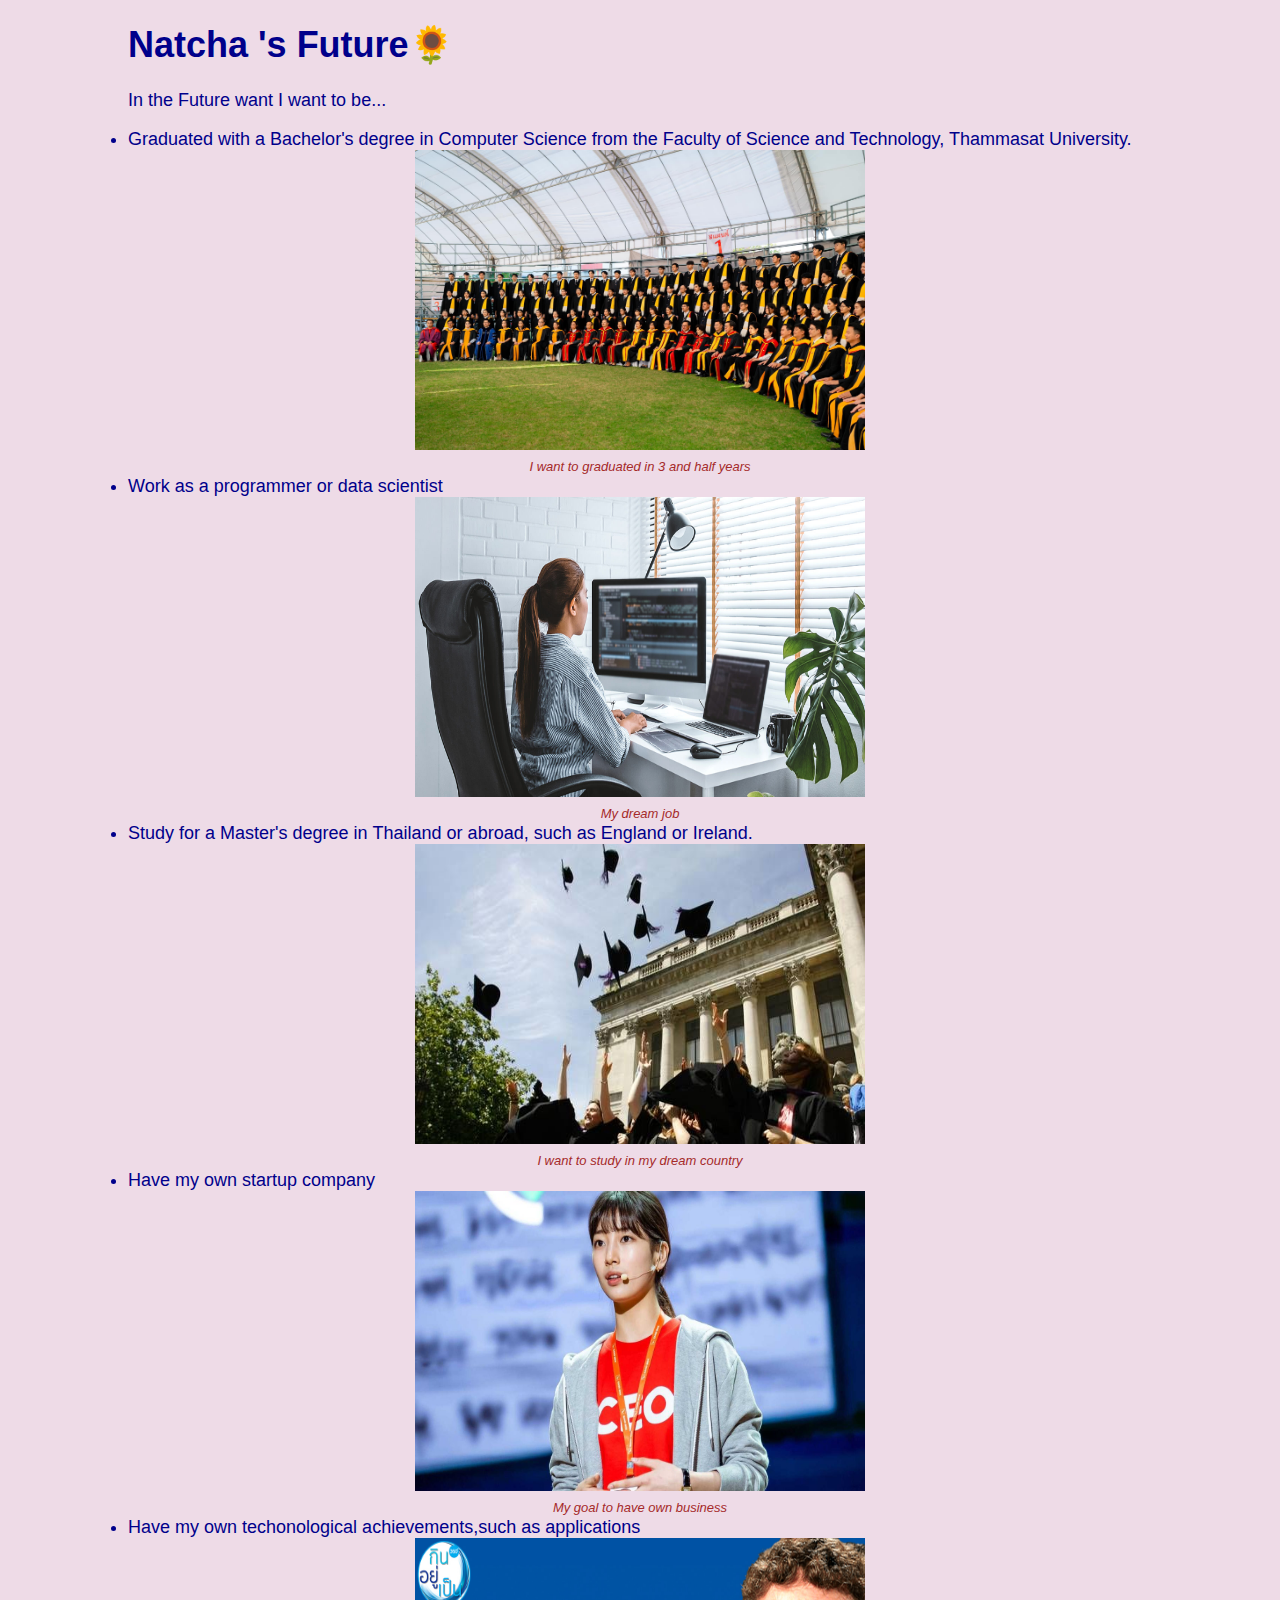
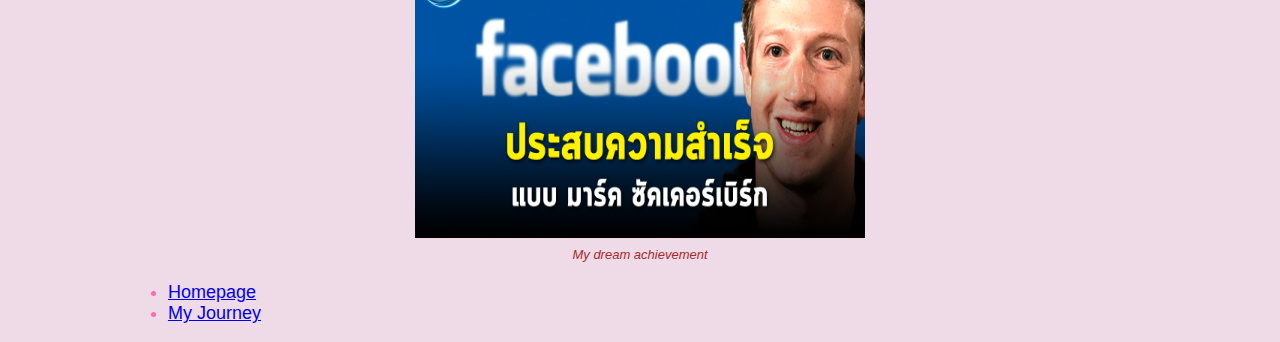
<file: myfuture.html>
<!DOCTYPE html>
<html lang="en">
<head>
    <meta charset="UTF-8">
    <meta name="viewport" content="width=device-width, initial-scale=1.0">
    <link rel="stylesheet" href="myfuture.css">
    <title>My Future</title>
</head>
<body>
   
    <h1>Natcha 's Future🌻</h1>
    <p>In the Future want I want to be...</p>
    <li>Graduated with a Bachelor's degree in Computer Science from the <b>Faculty of Science and Technology, Thammasat University.</b></li>
    <center><img src="resources/graduated.jpg" width="450" height="300"></center>
    <center><dfn>I want to graduated in 3 and half years</dfn></center>
    <li>Work as a <b>programmer or data scientist </b></li>
    <center><img src="resources/programmer.jpg" width="450" height="300"></center>
    <center><dfn>My dream job</dfn></center>
    <li>Study for a Master's degree in  <b>Thailand or abroad, such as England or Ireland.</b></li>
    <center><img src="resources/master.jpg" width="450" height="300"></center>
    <center><dfn>I want to study in my dream country</dfn></center>
    <li>Have my own startup company</li>
    <center><img src="resources/startup.jpeg" width="450" height="300"></center>
    <center><dfn>My goal to have own business</dfn></center>
    <li>Have my own techonological achievements,such as applications</li>
    <center><img src="resources/achievement.jpg" width="450" height="300"></center>
    <center><dfn>My dream achievement</dfn></center>

 <nav>
        <ul>
            <li><a href="index.html">Homepage</a></li>
            <li><a href="myjourney.html">My Journey</a></li>
        </ul>
    </nav>
</body>
</html>
</file>
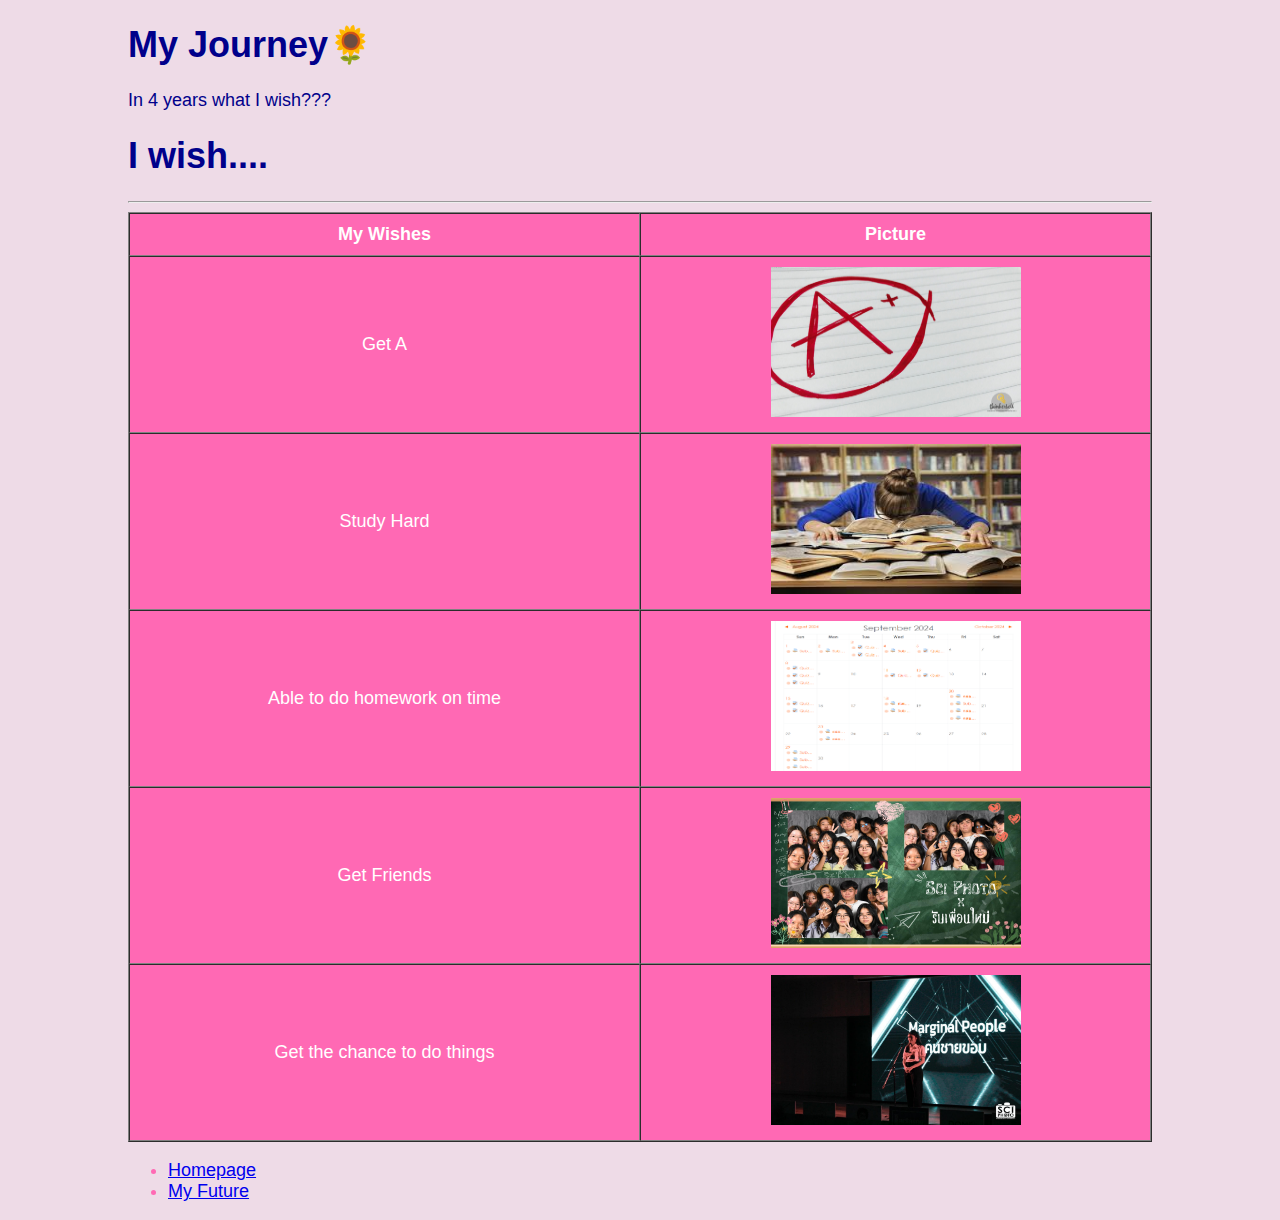
<file: myjourney.html>
<!DOCTYPE html>
<html lang="en">
<head>
    <meta charset="UTF-8">
    <meta name="viewport" content="width=device-width, initial-scale=1.0">
    <link rel="stylesheet" href="myjourney.css">
    <title>My Journey</title>
</head>
<body>
    <h1>My Journey🌻</h1>
    <p>In 4 years what I wish???</p>

    <h1>I wish....</h1>
    <hr>  
    <table border="1" cellspacing="0" cellpadding="10" width="100%" bgcolor="hotpink">
        <tr>
        <th width="30%"><tread>My Wishes</tread></th>
        <th width="30%"><tread>Picture</tread></th>
        </tr>
        <tr>
        <td width="30%"><center>Get A</center></td>
        <td width="30%"><center><img src="resources/geta.jpg" width="250" height="150"></center></td>
        </tr>
        <tr>
        <td width="30%"><center>Study Hard</center></td>
        <td width="30%"><center><img src="resources/studyhard.jpg" width="250" height="150"></center></td>  
        </tr>
        <tr>
           <td width="30%"><center>Able to do homework on time</center></td>
           <td width="30%"><center><img src="resources/ontime.png" width="250" height="150"></center></td>  
        <tr>
            <td width="30%"><center>Get Friends</center></td>
            <td width="30%"><center><img src="resources/friends.jpg" width="250" height="150"></center></td>
        </tr>
        <tr>
            <td width="30%"><center>Get the chance to do things</center></td>
            <td width="30%"><center><img src="resources/chance.jpg" width="250" height="150"></center></td>
        </tr>

        </table>
        <nav>
            <ul>
                <li><a href="index.html">Homepage</a></li>
                <li><a href="myfuture.html">My Future</a></li>
            </ul>
        </nav>


</body>
</html>
</file>
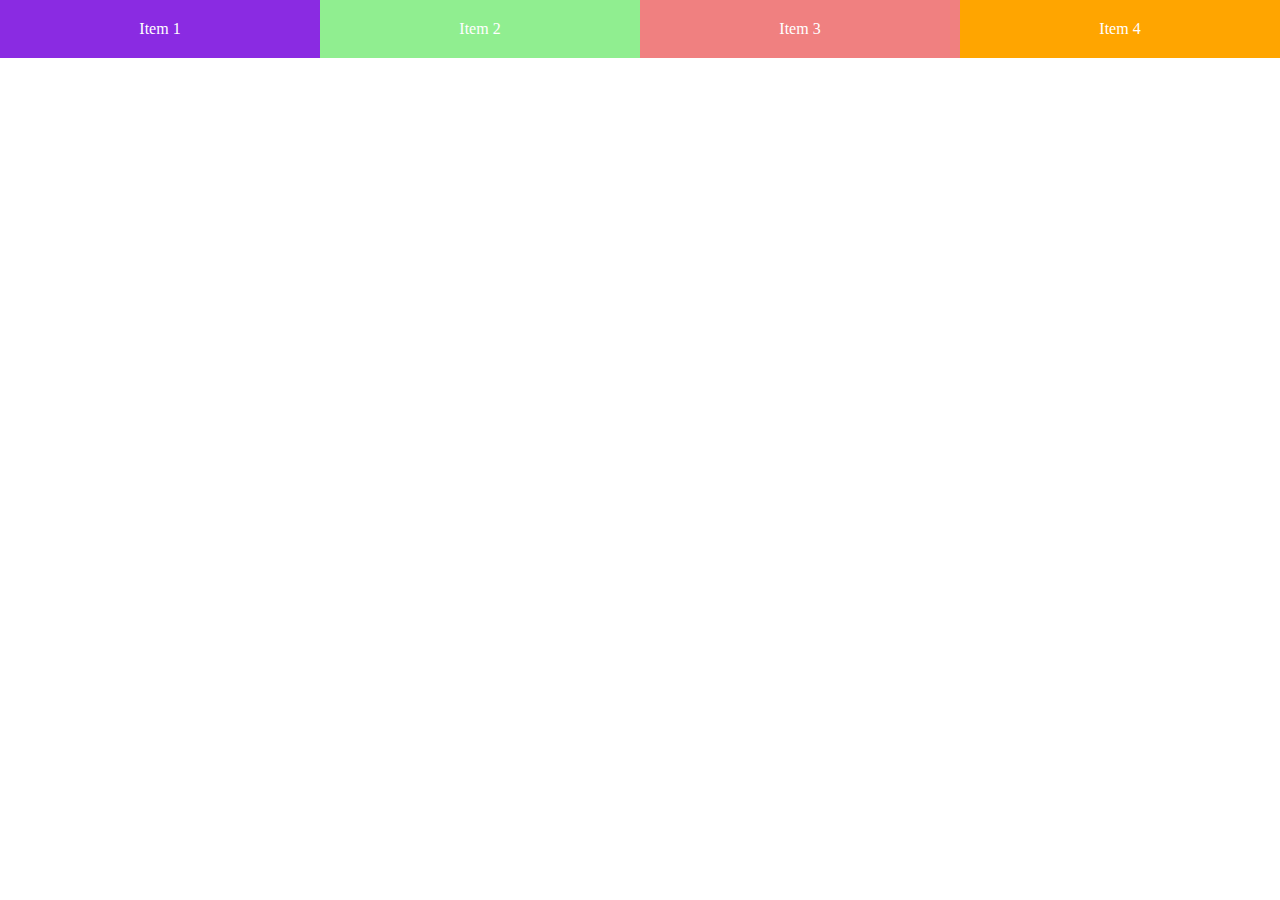
<file: Untitled-1.html>
<!DOCTYPE html>
<html lang="en">

<head>
    <meta name="viewport" content="width=device-width, initial-scale=1.0">
    <style>
        .grid-container {
            display: grid;
        }

        /* Default for small screens (e.g., phones) */
        .grid-container {
            grid-template-columns: 1fr;
            /* Single column */
        }

        /* Medium screens (e.g., tablets) */
        @media (min-width: 768px) {
            .grid-container {
                grid-template-columns: repeat(2, 1fr);
                /* Two columns */
            }
        }

        /* Large screens (e.g., laptops, desktops) */
        @media (min-width: 1024px) {
            .grid-container {
                grid-template-columns: repeat(4, 1fr);
                /* Four columns */
            }
        }

        .grid-item {
            padding: 20px;
            text-align: center;
            color: white;
        }

        .grid-item:nth-child(1) {
            background-color: blueviolet;
        }

        .grid-item:nth-child(2) {
            background-color: lightgreen;
        }

        .grid-item:nth-child(3) {
            background-color: lightcoral;
        }

        .grid-item:nth-child(4) {
            background-color: orange;
        }

        body {
            margin: 0;
        }
    </style>
</head>

<body>

    <div class="grid-container">
        <div class="grid-item">Item 1</div>
        <div class="grid-item">Item 2</div>
        <div class="grid-item">Item 3</div>
        <div class="grid-item">Item 4</div>
    </div>

</body>

</html>
</file>
<file: myfuture.css>
body{
    background-color:rgb(238, 219, 231);
    font-family: 'Segoe UI', Tahoma, Geneva, Verdana, sans-serif;
    font-size: large;
    font-weight: 300;
    color: darkblue;
    margin-left: 10%;
    margin-right: 10%;
    border-image-width: 0%;
}
nav {
    font-family: Arial, Helvetica, sans-serif;
    color: hotpink;
    
}
dfn {
    color: brown;
    font-size: small;
}
</file>
<file: myjourney.css>
body {
    background-color:rgb(238, 219, 231);
    font-family: 'Segoe UI', Tahoma, Geneva, Verdana, sans-serif;
    font-size: large;
    font-weight: 300;
    color:darkblue;
    margin-left: 10%;
    margin-right: 10%;
    border-image-width: 0%;
}
h1 {
    color: darkblue;
}
tr {
    color:white;
}
nav{
    color: hotpink;
}
</file>
